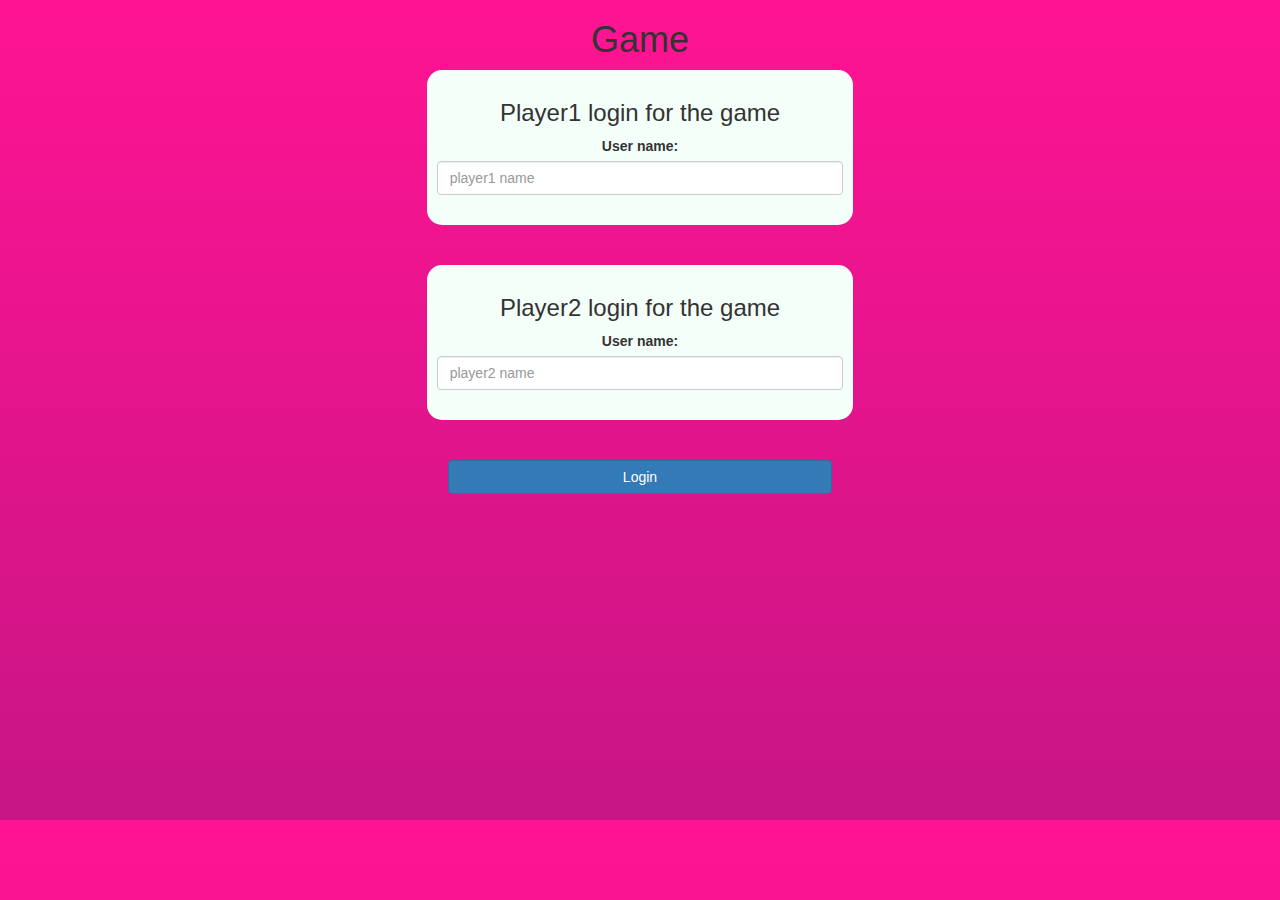
<file: index.html>
<!DOCTYPE html>
<html>
<head>
	<title>Math Quiz</title>

<meta name="viewport" content="width=device-width, initial-scale=1">
<link rel="stylesheet" href="https://maxcdn.bootstrapcdn.com/bootstrap/3.4.0/css/bootstrap.min.css">
<script src="https://ajax.googleapis.com/ajax/libs/jquery/3.4.1/jquery.min.js"></script>
<script src="https://maxcdn.bootstrapcdn.com/bootstrap/3.4.0/js/bootstrap.min.js"></script>

<link rel="stylesheet" type="text/css" href="game.css">

<script src="game_login.js"></script>
</head>
<body>

	<center>
<h1>Game</h1>
<div class="col-lg-4 col-sm-8 col-xs-11 login_div1">
	<h3>Player1 login for the game</h3>
	<label>User name:</label>
    <input type="text" id="player1_name_input" placeholder="player1 name" class="form-control">
    <br>  
</div>
<br>
<br>
<div class="col-lg-4 col-sm-8 col-xs-11 login_div2">
	<h3>Player2 login for the game</h3>
	<label>User name:</label>
    <input type="text" id="player2_name_input" placeholder="player2 name" class="form-control">
    <br>  
</div>
<br>
<br>

<button style="width: 30%;" class="btn btn-primary" onclick="addUser()">Login</button>

	</center>

</body>
</html>
</file>
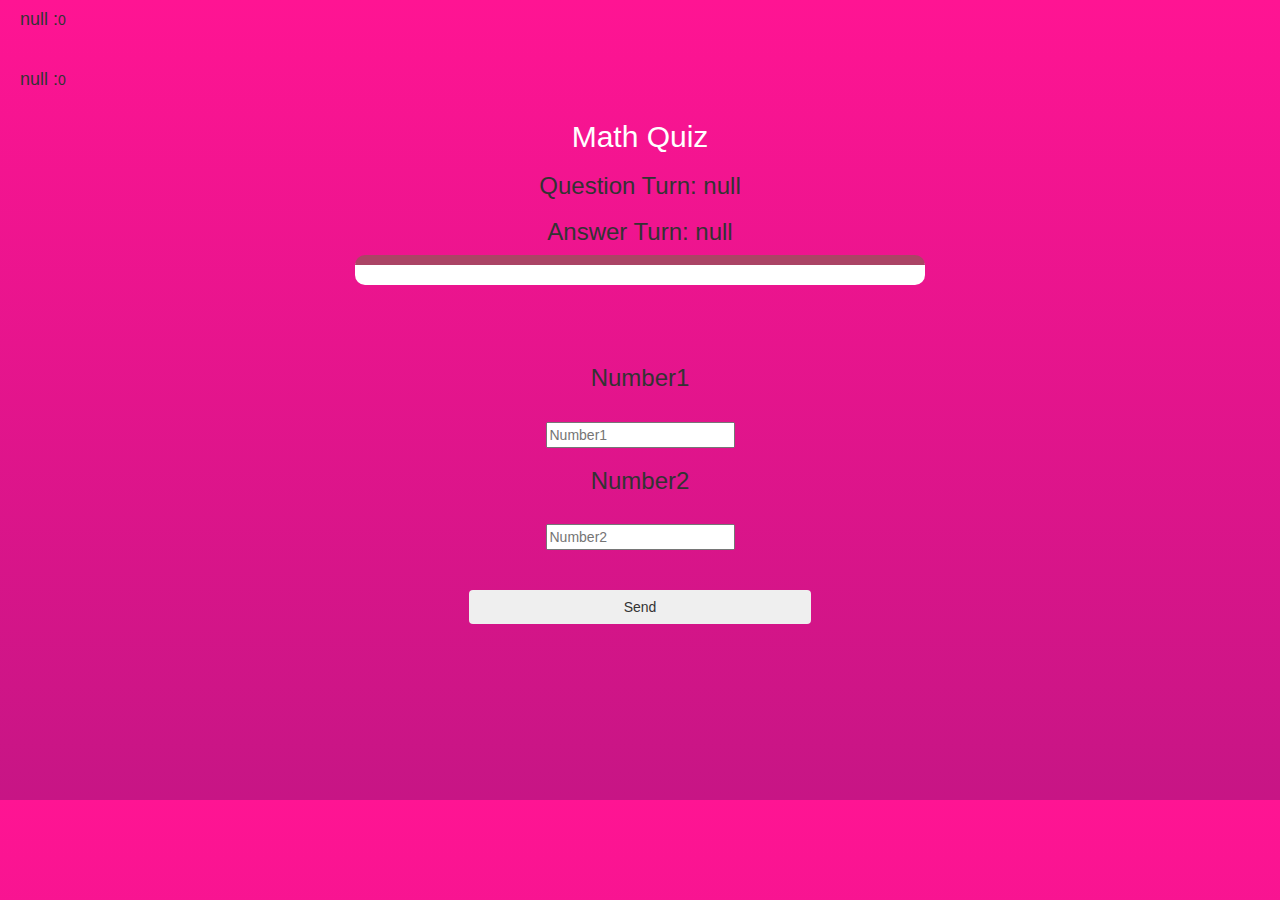
<file: game_page.html>
<!DOCTYPE html>
<html>
<head>
	<title>Math Quiz</title>

<meta name="viewport" content="width=device-width, initial-scale=1">
<link rel="stylesheet" href="https://maxcdn.bootstrapcdn.com/bootstrap/3.4.0/css/bootstrap.min.css">
<script src="https://ajax.googleapis.com/ajax/libs/jquery/3.4.1/jquery.min.js"></script>
<script src="https://maxcdn.bootstrapcdn.com/bootstrap/3.4.0/js/bootstrap.min.js"></script>

<link rel="stylesheet" type="text/css" href="game.css">
</head>
<body>
	<h4 id="player1_name"></h4><span id="player1_score"></span>

	<br>
	<br>
	<h4 id="player2_name"></h4><span id="player2_score"></span>
	



<div class="container">
	<center>
		<h2 style="color: white;">Math Quiz</h2>
		<h3 id="player_question"></h3>
		<h3 id="player_answer"></h3>
		
		<div id="output" class="col-lg-6"></div>



		<br>
		<br>

		

		<br>
		<h3>Number1</h3>
		<br>

		<input type="number" id="number1" placeholder="Number1" class="form_control">
		<br>
		<h3>Number2</h3>
		<br>
		<input type="number" id="number2" placeholder="Number2" class="form_control">
		<br>
		<br>
		<br>
		<button onclick="send()" class="btn success" style="width: 30%;">Send</button>

	</center>
</div>

<script src="game_page.js"></script>
</body>
</html>
</file>
<file: game.css>
body
{
	background:linear-gradient( deeppink, mediumvioletred);
	height: 800px;
}

	.login_div1 , .login_div2
	{
		background:mintcream;
		padding: 10px;
		float: none;
		border-radius: 15px;
	}


#player1_name , #player2_name
{
	display: inline-block;
	margin-left: 20px;
}
#word
{
	width: 60%;
}
#word_display
{
	letter-spacing: 5px;
}
#output
{
background: white;
border-radius: 10px;
border-top: 10px solid #AA4465;
padding: 10px;
float: none;
text-align: left;
}
</file>
